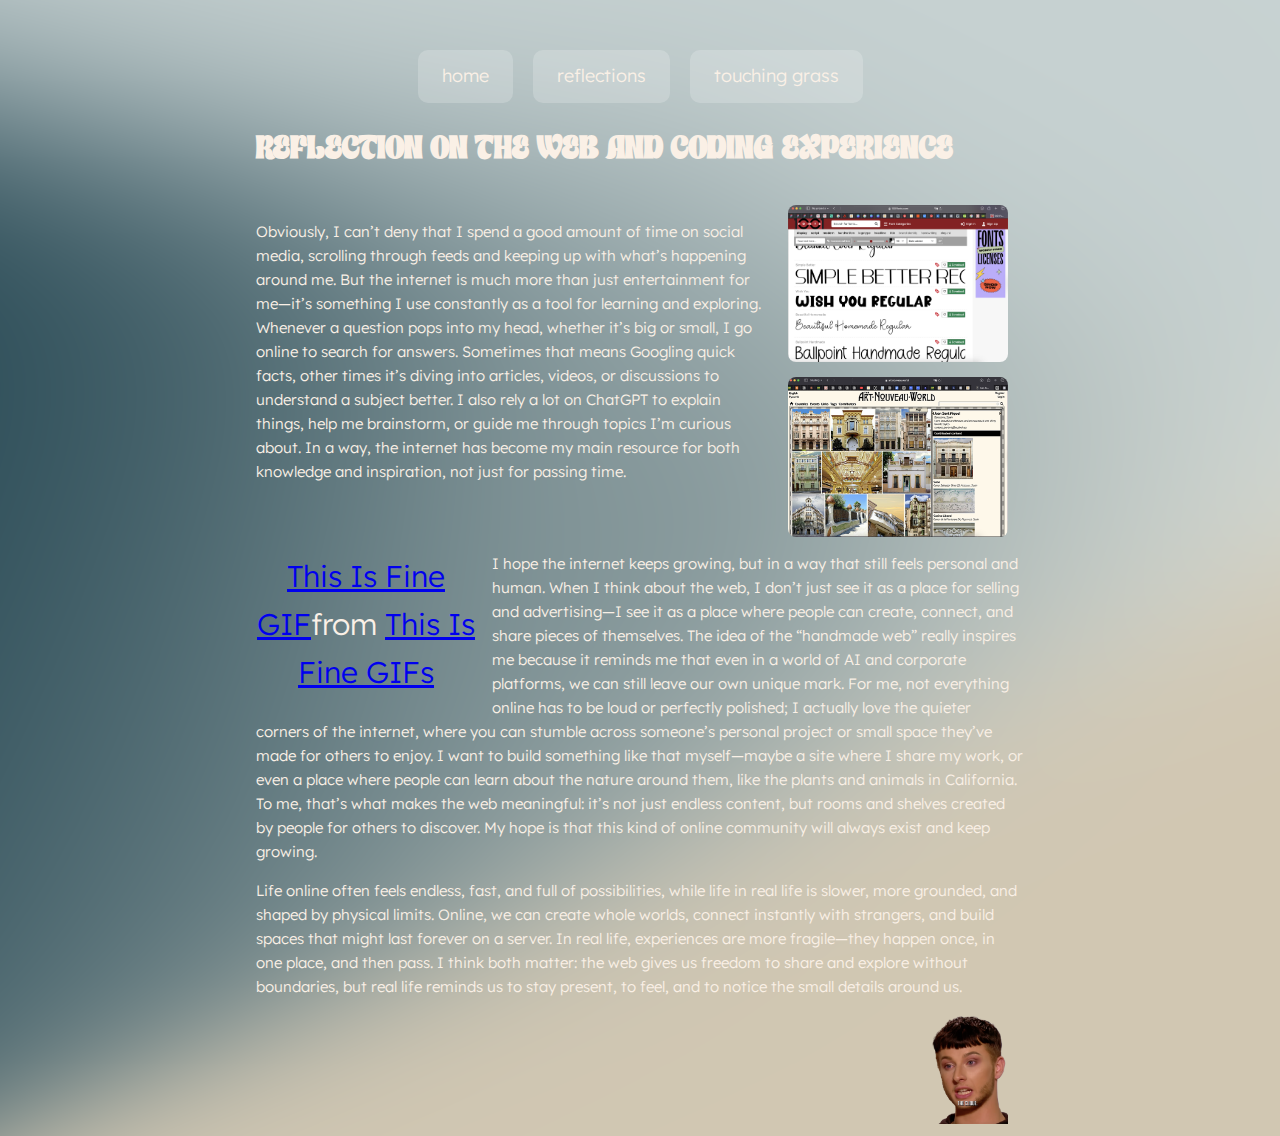
<file: reflections/index.html>
<html lang="en">

<head>
    <meta charset="UTF-8">
    <meta name="viewport" content="width=device-width, initial-scale=1.0">
    <title>the feed</title>
    <link rel="stylesheet" href="../style.css">
</head>

<body class="reflections">
    <div class="nav-buttons">
        <a href="../index.html">home</a>
        <a href="reflections/index.html">reflections</a>
        <a href="../touchinggrass/index.html">touching grass</a>
    </div>
    <h1>REFLECTION ON THE WEB AND CODING EXPERIENCE</h1>

    <section class="content">
        <div class="text">
            <p>
                Obviously, I can’t deny that I spend a good amount of time on social media, scrolling through feeds and
                keeping
                up with what’s happening around me. But the internet is much more than just entertainment for me—it’s
                something
                I use constantly as a tool for learning and exploring. Whenever a question pops into my head, whether
                it’s big
                or small, I go online to search for answers. Sometimes that means Googling quick facts, other times it’s
                diving
                into articles, videos, or discussions to understand a subject better. I also rely a lot on ChatGPT to
                explain
                things, help me brainstorm, or guide me through topics I’m curious about. In a way, the internet has
                become my
                main resource for both knowledge and inspiration, not just for passing time.
            </p>
        </div>

        <div class="images">
            <img src="../image/website-1.png" alt="Website example 1">
            <img src="../image/website-2.png" alt="Website example 2">
        </div>
    </section>
    <section class="content-1">
        <div class="response">
            <div class="tenor-gif-embed" data-postid="25423496" data-share-method="host" data-aspect-ratio="1"><a
                    href="https://tenor.com/view/this-is-fine-gif-25423496">This Is Fine GIF</a>from <a
                    href="https://tenor.com/search/this+is+fine-gifs">This Is Fine GIFs</a></div>
            <script type="text/javascript" async src="https://tenor.com/embed.js"></script>
            <p>I hope the internet keeps growing, but in a way that still feels personal and human. When I think about
                the web, I don’t just see it as a place for selling and advertising—I see it as a place where people can
                create, connect, and share pieces of themselves. The idea of the “handmade web” really inspires me
                because it reminds me that even in a world of AI and corporate platforms, we can still leave our own
                unique mark. For me, not everything online has to be loud or perfectly polished; I actually love the
                quieter corners of the internet, where you can stumble across someone’s personal project or small space
                they’ve made for others to enjoy. I want to build something like that myself—maybe a site where I share
                my work, or even a place where people can learn about the nature around them, like the plants and
                animals in California. To me, that’s what makes the web meaningful: it’s not just endless content, but
                rooms and shelves created by people for others to discover. My hope is that this kind of online
                community will always exist and keep growing.</p>
        </div>
    </section>
    <section class="content-2">
        <div class="response">
            <p>Life online often feels endless, fast, and full of possibilities, while life in real life is slower, more
                grounded, and shaped by physical limits. Online, we can create whole worlds, connect instantly with
                strangers, and build spaces that might last forever on a server. In real life, experiences are more
                fragile—they happen once, in one place, and then pass. I think both matter: the web gives us freedom to
                share and explore without boundaries, but real life reminds us to stay present, to feel, and to notice
                the small details around us.</p>
            <a href="the-clique/index.html">
                <img src="../image/the-clique.png" alt="Go to another page" width="80px">
            </a>
        </div>
    </section>

</body>

</html>
</file>
<file: style.css>
@font-face {
    font-family: Payback;
    src: url(font/payback-2ojzv.otf);
}

@font-face {
    font-family: LexendDeca;
    src: url(font/LexendDeca-Light.ttf);
}

body {
    width: 60%;
    margin: auto;
    background-image: url('image/image-mesh-gradient-3.png');
    background-repeat: no-repeat;
    background-attachment: fixed;
    background-size: cover;
    color: linen;
    text-align: right;
    font-size: 30px;
    font-family: 'LexendDeca'
}

.nav-buttons {
    display: flex;
    justify-content: center;
    gap: 20px;
    margin-top: 50px;
}

.nav-buttons a {
    display: inline-block;
    padding: 12px 24px;
    background-color: rgba(255, 255, 255, 0.2);
    color: linen;
    text-decoration: none;
    border-radius: 10px;
    font-size: 18px;
    transition: all 0.3s ease;
}

.nav-buttons a:hover {
    transform: scale(1.1);
      background-color: rgba(255, 255, 255, 0.2);
}

.nav-buttons a:link,
.nav-buttons a:visited {
    color: linen;
      background-color: rgba(255, 255, 255, 0.2);
}

.nav-buttons a:visited {
    color: linen
}

.top {
    text-align: right;
    font-size: 30px;
}

h1 {
    font-family: "Payback";
    font-size: 100px;
    text-align: left;
}

.container {
    display: grid;
    grid-template-columns: repeat(4, 1fr);
    gap: 10px;
    width: 100%;
    max-width: 100%;
    margin: 0 auto;
}

.container img {
    width: 100%;
    height: auto;
    border-radius: 12px;
    display: block;
}

.container .text {
    display: flex;
    justify-content: center;
    align-items: center;
    background-color: rgba(255, 255, 255, 0.2);
    border-radius: 12px;
    font-size: 2rem;
    color: linen;
    text-align: center;
    padding: 20px;
}

.reflections {
    width: 60%;
    margin-top: 50px;
    margin-bottom: auto;
    margin-left: auto;
    margin-right: auto;
    text-align: center;
    background-image: url(image/gradient-2.png);
    background-repeat: no-repeat;
    background-attachment: fixed;
    background-size: cover;
    color: linen;
    font-family: 'LexendDeca';
    line-height: 1.6;
}

.reflections h1 {
    font-size: 32px;
}

.reflections .content {
    display: flex;
    justify-content: space-between;
    align-items: flex-start;
    gap: 10px;
    margin-top: 30px;
    text-align: left;
}

.reflections .text {
    flex: 2;
    font-size: 15px;
}

.reflections .images {
    flex: 1;
    display: flex;
    flex-direction: column;
    gap: 15px;
    align-items: center;
}

.reflections .images img {
    max-width: 100%;
    width: 220px;
    height: auto;
    border-radius: 8px;
}

.tenor-gif-embed {
    width: 220px;
    max-width: 100%;
    height: auto;
    border-radius: 8px;
}

.response .tenor-gif-embed {
    float: left;
    width: 220px;
    max-width: 100%;
    border-radius: 8px;
    overflow: hidden;
    margin: 0 16px 12px 0;
    overflow: hidden;
}

.response p {
    font-size: 15px;
    line-height: 1.6;
    text-align: left;
}

.content-2 img {
    float: right;
    max-width: 100%;
    margin: 0 16px 12px 0;
    cursor: pointer;
}

.content-2 p {
    font-size: 15px;
    line-height: 1.6;
    text-align: left;
}

#gif .tenor-gif-embed {
    align-self: center;
}

#gif a {
    display: inline-block;
    margin: 20px auto;
    padding: 12px 28px;
    background-color: rgba(255, 255, 255, 0.2);
    color: linen;
    font-size: 20px;
    font-family: 'LexendDeca', sans-serif;
    text-decoration: none;
    border-radius: 12px;
    text-align: center;
    transition: all 0.3s ease;
    cursor: pointer;
}

#gif {
    text-align: center;
}

#gif a:hover {
    transform: scale(1.1);
    background-color: rgba(255, 255, 255, 0.2);
}

.gallery {
    display: grid;
    grid-template-columns: repeat(4, minmax(0, 1fr));
    /* exactly 5 rows will be created by the 20 items */
    gap: 0;                      /* no space between cells */
    width: 100%;
  }

  .gallery-item {
    position: relative;
    aspect-ratio: 1 / 1;         /* keeps each cell square */
    overflow: hidden;            /* hides the scaled edges on hover */
  }

  .gallery-item img {
    width: 100%;
    height: 100%;
    display: block;              /* removes inline gap */
    object-fit: cover;           /* fill the square nicely */
    transform: scale(1);
    filter: grayscale(100%);
    transition: transform 200ms ease, filter 200ms ease;
    will-change: transform, filter;
  }

  .gallery-item:hover img,
  .gallery-item:focus-within img {
    transform: scale(1.06);      /* slight zoom on hover */
    filter: none;                /* back to color */
  }
</file>
